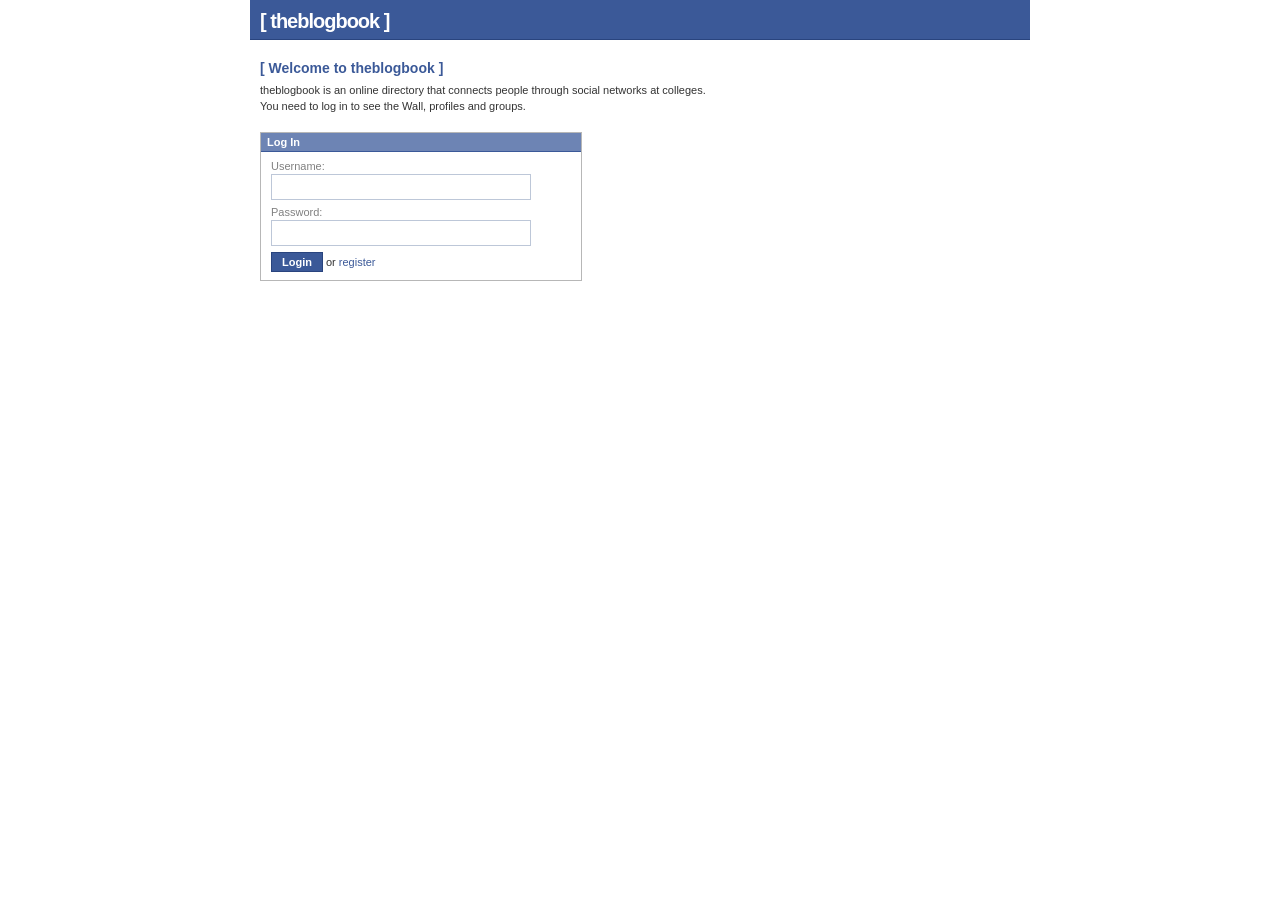
<file: index.html>
<!DOCTYPE html>
<html lang="en">
<head>
  <meta charset="utf-8">
  <meta name="viewport" content="width=device-width, initial-scale=1">
  <title>[ theblogbook ]</title>
  <!-- The ?v= number makes browsers fetch fresh files after an update.
       Change it (on all three lines) whenever app.js, style.css or config.js change. -->
  <link rel="stylesheet" href="style.css?v=20261106d">
</head>
<body>
  <div id="page">
    <div id="header">
      <a href="#/wall" class="logo">[ theblogbook ]</a>
      <div id="nav" hidden>
        <a href="#/wall">wall<span class="badge" id="badge-wall" hidden></span></a>
        <a href="#/groups">groups<span class="badge" id="badge-groups" hidden></span></a>
        <a href="#/notifications">notifications<span class="badge" id="badge-notifs" hidden></span></a>
        <a href="#/profile" id="nav-profile">my profile</a>
        <a href="#/help">help</a>
        <a href="#/admin" id="nav-admin" hidden>admin</a>
        <a href="#" id="logout">logout</a>
      </div>
    </div>

    <div id="body">
      <!-- Shown until you log in: nothing else on the site is visible before that. -->
      <div id="login-screen" hidden>
        <div class="welcome">
          <h1>[ Welcome to theblogbook ]</h1>
          <p>theblogbook is an online directory that connects people through social networks at colleges.</p>
          <p>You need to log in to see the Wall, profiles and groups.</p>
        </div>

        <div class="box login-box">
          <div class="boxhead" id="login-head">Log In</div>

          <form id="login-form" class="form">
            <label>Username: <input type="text" name="username" required autocomplete="username" autocapitalize="off"></label>
            <label>Password: <input type="password" name="password" required autocomplete="current-password"></label>
            <div class="form-row">
              <button type="submit">Login</button>
              or <a href="#" data-show="signup-form">register</a>
            </div>
          </form>

          <form id="signup-form" class="form" hidden>
            <label>Username: <input type="text" name="username" required minlength="3" maxlength="30" pattern="[A-Za-z0-9_]+" title="3–30 letters, numbers or _" autocomplete="username" autocapitalize="off"></label>
            <label>Password: <input type="password" name="password" required minlength="8" autocomplete="new-password"></label>
            <p class="hint">No email needed. There's no password reset, so remember it! (An admin can reset it for you.)</p>
            <div class="form-row">
              <button type="submit">Register Now!</button>
              or <a href="#" data-show="login-form">log in</a>
            </div>
          </form>

          <p id="login-msg" class="msg" hidden></p>
        </div>
      </div>

      <!-- Everything below is filled in by app.js once you're logged in. -->
      <div id="view" hidden></div>
      <p id="no-server" class="error" hidden>The site isn't connected to a server yet (SERVER_URL in config.js).</p>
    </div>

  </div>
  <script src="config.js?v=20261106d"></script>
  <script src="lib/purify.min.js"></script>
  <script src="lib/pocketbase.umd.js"></script>
  <script src="app.js?v=20261106d"></script>
</body>
</html>
</file>
<file: style.css>
/* 2004-era college network look: Tahoma 11px, flat blue bars, white boxes */
body {
  margin: 0;
  background: #fff;
  font-family: Tahoma, Verdana, "Lucida Grande", Arial, sans-serif;
  font-size: 11px;
  color: #333;
}
a { color: #3b5998; text-decoration: none; }
a:hover { text-decoration: underline; }

#page { max-width: 780px; margin: 0 auto; }

#header {
  background: #3b5998;
  border-bottom: 1px solid #29447e;
  padding: 10px 10px 6px;
  display: flex; justify-content: space-between; align-items: flex-end; flex-wrap: wrap; gap: 6px;
}
.logo { color: #fff; font-size: 20px; font-weight: bold; letter-spacing: -1px; }
.logo:hover { text-decoration: none; }

#body { padding: 10px; }

.box { border: 1px solid #b7b7b7; margin-bottom: 10px; }
.boxhead {
  background: #6d84b4; color: #fff; font-weight: bold;
  padding: 3px 6px; border-bottom: 1px solid #3b5998;
}
#post-count { font-weight: normal; }

.profile { display: flex; gap: 12px; padding: 10px; flex-wrap: wrap; }
.info { border-collapse: collapse; align-self: flex-start; }
.info th { text-align: right; color: #808080; font-weight: normal; padding: 2px 8px 2px 0; vertical-align: top; white-space: nowrap; }
.info td { padding: 2px 0; vertical-align: top; overflow-wrap: anywhere; }

.post { padding: 8px 10px; border-bottom: 1px solid #e5e5e5; display: flex; gap: 8px; }
.post-main { flex: 1; min-width: 0; overflow-wrap: anywhere; }
.post:last-child { border-bottom: 0; }
.post-meta { color: #808080; margin-bottom: 4px; }
.post-meta b { color: #3b5998; }
/* Keeps each post inside its own box: nothing in a post can cover the rest of the page. */
.post-body { position: relative; overflow: hidden; contain: paint; }
.post-body img { max-width: 100%; }
.post-body p { margin: 4px 0; }
.loading, .error { padding: 10px; color: #808080; }

#footer { text-align: center; color: #808080; padding: 15px; border-top: 1px solid #ddd; line-height: 1.8; }


/* Login, register and "write something" boxes */
[hidden] { display: none !important; }
.form { padding: 8px 10px; }
.form label { display: block; margin-bottom: 6px; color: #808080; }
.form input {
  display: block; width: 100%; max-width: 260px; box-sizing: border-box; margin-top: 2px;
  font: inherit; font-size: 16px; border: 1px solid #bdc7d8; padding: 3px;
}
.form-row { margin-top: 4px; }
button {
  font: inherit; font-weight: bold; background: #3b5998; color: #fff;
  border: 1px solid #29447e; padding: 3px 10px; cursor: pointer;
}
button:disabled { opacity: .6; }
.msg { padding: 0 10px 8px; margin: 0; color: #3b5998; }
.msg.error, p.error { color: #b00; }
.composer { padding: 8px 10px; border-bottom: 1px solid #e5e5e5; background: #f7f7f7; }
.composer textarea {
  width: 100%; box-sizing: border-box; font: inherit; font-size: 16px;
  border: 1px solid #bdc7d8; padding: 4px; resize: vertical;
}
.hint { margin: 2px 0 6px; color: #808080; }


/* ---------- Version 2: login screen, nav, profiles, groups, admin ---------- */
#nav a { color: #fff; margin-left: 10px; }
#nav a:first-child { margin-left: 0; }

.welcome { padding: 10px 0 4px; }
.welcome h1 { font-size: 14px; color: #3b5998; margin: 0 0 8px; }
.welcome p { margin: 4px 0; }
.login-box { max-width: 320px; margin-top: 12px; }

.avatar { border: 1px solid #ccc; background: #f7f7f7; object-fit: cover; display: block; flex: none; }
.avatar.big { width: 140px; height: 170px; }
.avatar.small { width: 32px; height: 32px; }
.avatar.blank { display: inline-block; }
.under-photo { margin-top: 4px; }
.badge { font-weight: normal; background: #fff; color: #3b5998; padding: 0 4px; margin-left: 4px; }

.subhead { background: #d8dfea; color: #3b5998; font-weight: bold; padding: 3px 10px; }
.about { padding: 8px 10px; white-space: pre-wrap; overflow-wrap: anywhere; }
.pad { padding: 8px 10px; margin: 0; }
.dim { color: #808080; }
.row { padding: 6px 10px; border-bottom: 1px solid #e5e5e5; }
.row:last-child { border-bottom: 0; }
.member { display: flex; align-items: center; gap: 6px; flex-wrap: wrap; }

.form textarea {
  display: block; width: 100%; box-sizing: border-box; margin-top: 2px;
  font: inherit; font-size: 16px; border: 1px solid #bdc7d8; padding: 3px; resize: vertical;
}
.form input[type=file] { border: 0; padding: 2px 0; font-size: 11px; }
.form .check { color: #333; }
.form .check input { display: inline; width: auto; margin: 0 4px 0 0; }
.form p { margin: 4px 0; }
.photo-edit { display: flex; gap: 12px; flex-wrap: wrap; margin-bottom: 8px; }

.group-layout { display: flex; gap: 10px; align-items: flex-start; flex-wrap: wrap; }
.group-chat { flex: 1 1 400px; min-width: 0; }
.group-side { flex: 0 1 240px; min-width: 200px; }
#messages { max-height: 60vh; overflow-y: auto; }
.group-chat .composer { border-top: 1px solid #e5e5e5; border-bottom: 0; }

.admin-table { width: 100%; border-collapse: collapse; }
.admin-table th { text-align: left; color: #808080; font-weight: normal; padding: 4px 6px; border-bottom: 1px solid #ccc; }
.admin-table td { padding: 4px 6px; border-bottom: 1px solid #e5e5e5; vertical-align: middle; }
.admin-table .actions { white-space: nowrap; }

@media (max-width: 520px) {
  .admin-table th:nth-child(3), .admin-table td:nth-child(3) { display: none; }
  .group-side { flex: 1 1 100%; }
}

/* Help page */
.help-link { margin-left: 8px; }
.help-example { padding: 0 10px 10px; }
.help-label { color: #808080; margin: 6px 0 3px; }
.help-code {
  margin: 0; padding: 6px 8px; background: #f7f7f7; border: 1px solid #d8dfea;
  font: 12px/1.4 Menlo, Consolas, monospace; white-space: pre-wrap; word-break: break-word;
}
.help-result { padding: 6px 8px; border: 1px dashed #bdc7d8; }
.post-body blockquote { margin: 4px 0 4px 10px; padding-left: 8px; border-left: 3px solid #d8dfea; color: #555; }

/* Notifications */
.badge {
  display: inline-block; min-width: 9px; margin-left: 4px; padding: 0 4px;
  background: #d00; color: #fff; font-size: 10px; font-weight: bold; line-height: 14px;
  text-align: center; border-radius: 2px; vertical-align: 1px;
}
.notif { display: flex; align-items: center; gap: 8px; }
.notif-count {
  flex: none; width: 32px; text-align: center; font-weight: bold; color: #fff;
  background: #6d84b4; border: 1px solid #3b5998; line-height: 30px;
}

/* Read receipts (site admins only) */
.seen-by { margin-top: 3px; color: #8a9bbf; font-size: 10px; }
</file>
